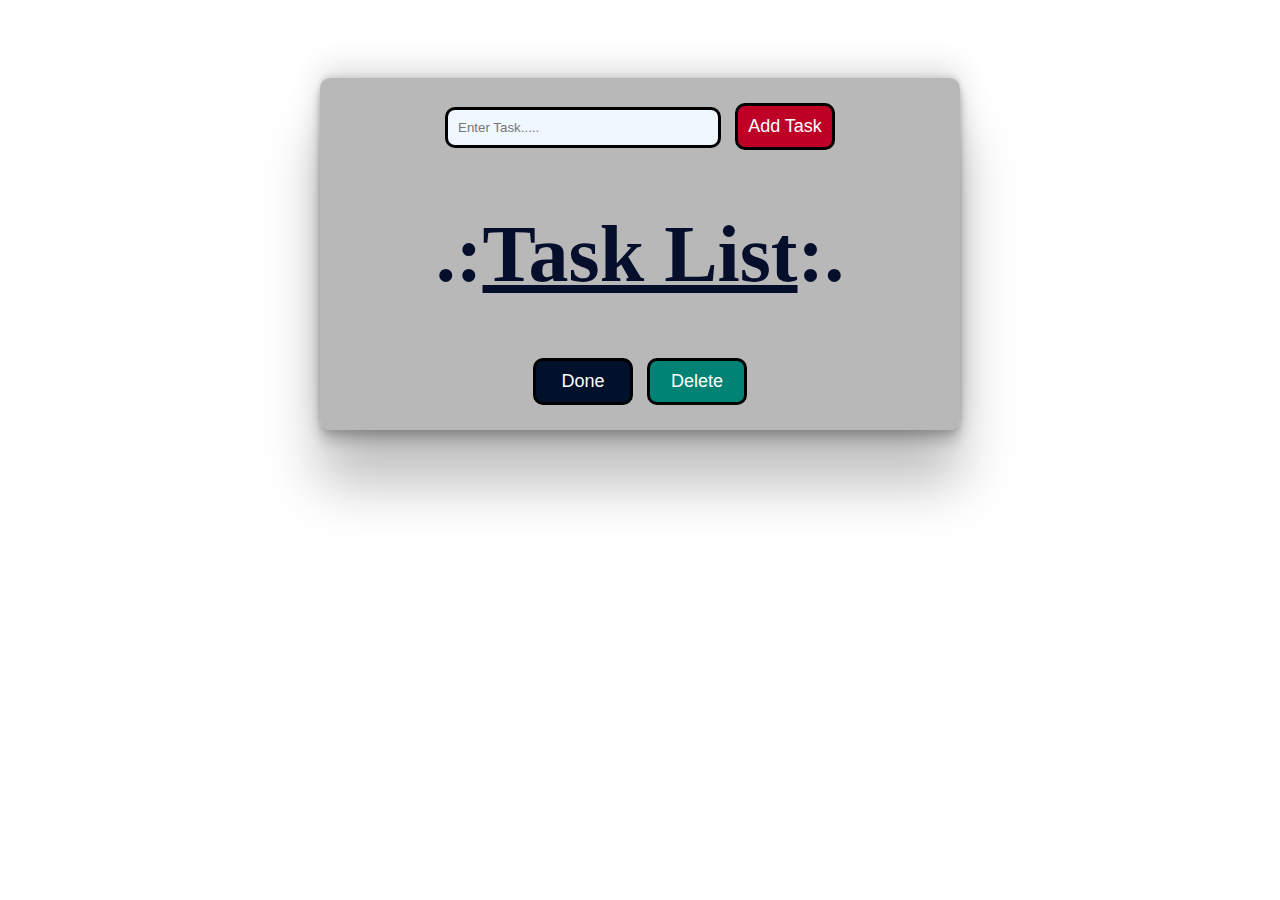
<file: index.html>
<!DOCTYPE html>
<html lang="en">
<head>
    <meta charset="UTF-8">
    <meta name="viewport" content="width=device-width, initial-scale=1.0">
    <title>Document</title>
    <link rel="stylesheet" href="https://cdnjs.cloudflare.com/ajax/libs/font-awesome/6.5.1/css/all.min.css">
    <link rel="stylesheet" href="index.css">
</head>
<body>
    <div class="container">
        <div class="myBox">
            <input type="text" class="inputText" placeholder="Enter Task.....">
            <input type="button" onclick="AddTask()" value="Add Task" class="inputBtn input-color">
        </div>
        <div class="taskList">
            <h1>.:<u>Task List</u>:.</h1>
        </div>
        <div class="submit">
            <button class="inputBtn done-color" onclick="done()">Done</button>
            <button class="inputBtn delet-color" onclick="allDel()">Delete</button>
        </div>
    </div>
    <script src="index.js"></script>
</body>
</html>
</file>
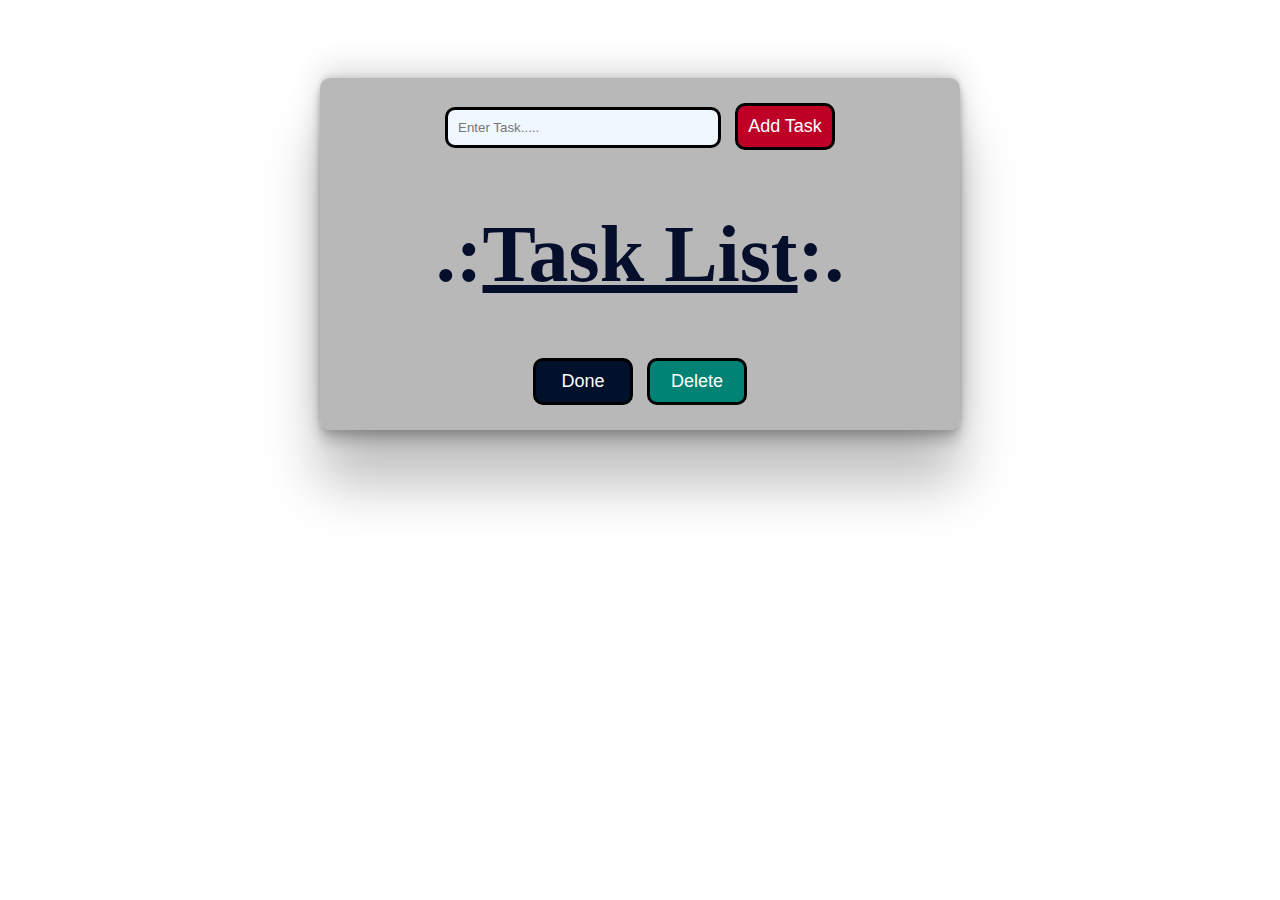
<file: To Do List.html>
<!DOCTYPE html>
<html lang="en">
<head>
    <meta charset="UTF-8">
    <meta name="viewport" content="width=device-width, initial-scale=1.0">
    <title>Document</title>
    <link rel="stylesheet" href="https://cdnjs.cloudflare.com/ajax/libs/font-awesome/6.5.1/css/all.min.css">
    <link rel="stylesheet" href="To Do List.css">
</head>
<body>
    <div class="container">
        <div class="myBox">
            <input type="text" class="inputText" placeholder="Enter Task.....">
            <input type="button" onclick="AddTask()" value="Add Task" class="inputBtn input-color">
        </div>
        <div class="taskList">
            <h1>.:<u>Task List</u>:.</h1>
        </div>
        <div class="submit">
            <button class="inputBtn done-color" onclick="done()">Done</button>
            <button class="inputBtn delet-color" onclick="allDel()">Delete</button>
        </div>
    </div>
    <script src="To Do List.js"></script>
</body>
</html>
</file>
<file: index.css>
body {
    display: flex;
    justify-content: space-around;
    padding-top: 70px;
}
.container {
    /* background-image: linear-gradient(to bottom right, rgb(255, 137, 137), rgb(117, 117, 251)); */
    background-color: rgba(128, 128, 128, 0.556);
    /* border: 2px solid gray; */
    width: 600px;
    text-align: center;
    padding: 20px;
    height: auto;
    border-radius: 10px;
    box-shadow: rgba(0, 0, 0, 0.25) 0px 54px 55px, rgba(0, 0, 0, 0.12) 0px -12px 30px, rgba(0, 0, 0, 0.12) 0px 4px 6px, rgba(0, 0, 0, 0.17) 0px 12px 13px, rgba(0, 0, 0, 0.09) 0px -3px 5px;
}
.taskList h1 {
    font-size: 80px;
    color: #050f2c;
}
.inputText {
    border: 3px solid black;
    padding: 10px;
    border-radius: 10px;
    width: 250px;
    background-color: aliceblue;
    margin: 5px;
}
.inputBtn {
    border: 3px solid black;
    padding: 10px;
    border-radius: 10px;
    width: 100px;
    margin: 5px;
}
.mainDiv {
    display: flex;
    justify-content: space-between;
    margin: 10px;
}
.textP {
    font-size: 25px;
    vertical-align: bottom;
}
.taskBTN {
    border: 2px solid ;
    color: white;
    background-color: black;
    margin: 0 10px;
    padding: 10px;
    border-radius: 10px;
}
.strikethrough {
    text-decoration: line-through;
}

.input-color {
    background-color: #be0027;
    color: white;
    font-size: 18px;
    /* font-weight: bold; */
}
.done-color {
    background-color:  #00112c;
    color: white;
    font-size: 18px;
}
.delet-color {
    background-color: #008374;
    color: white;
    font-size: 18px;
}

.checkBtn {
    background-color:  #74d2e7;
    color: white;
    font-size: 18px;
}
.updateBtn {
    background-color:  #7f181b;
    color: white;
    font-size: 18px;
}
.deletBtn {
    background-color:  #fb8a2e;
    color: white;
    font-size: 18px;
}
</file>
<file: To Do List.css>
body {
    display: flex;
    justify-content: space-around;
    padding-top: 70px;
}
.container {
    /* background-image: linear-gradient(to bottom right, rgb(255, 137, 137), rgb(117, 117, 251)); */
    background-color: rgba(128, 128, 128, 0.556);
    /* border: 2px solid gray; */
    width: 600px;
    text-align: center;
    padding: 20px;
    height: auto;
    border-radius: 10px;
    box-shadow: rgba(0, 0, 0, 0.25) 0px 54px 55px, rgba(0, 0, 0, 0.12) 0px -12px 30px, rgba(0, 0, 0, 0.12) 0px 4px 6px, rgba(0, 0, 0, 0.17) 0px 12px 13px, rgba(0, 0, 0, 0.09) 0px -3px 5px;
}
.taskList h1 {
    font-size: 80px;
    color: #050f2c;
}
.inputText {
    border: 3px solid black;
    padding: 10px;
    border-radius: 10px;
    width: 250px;
    background-color: aliceblue;
    margin: 5px;
}
.inputBtn {
    border: 3px solid black;
    padding: 10px;
    border-radius: 10px;
    width: 100px;
    margin: 5px;
}
.mainDiv {
    display: flex;
    justify-content: space-between;
    margin: 10px;
}
.textP {
    font-size: 25px;
    vertical-align: bottom;
}
.taskBTN {
    border: 2px solid ;
    color: white;
    background-color: black;
    margin: 0 10px;
    padding: 10px;
    border-radius: 10px;
}
.strikethrough {
    text-decoration: line-through;
}

.input-color {
    background-color: #be0027;
    color: white;
    font-size: 18px;
    /* font-weight: bold; */
}
.done-color {
    background-color:  #00112c;
    color: white;
    font-size: 18px;
}
.delet-color {
    background-color: #008374;
    color: white;
    font-size: 18px;
}

.checkBtn {
    background-color:  #74d2e7;
    color: white;
    font-size: 18px;
}
.updateBtn {
    background-color:  #7f181b;
    color: white;
    font-size: 18px;
}
.deletBtn {
    background-color:  #fb8a2e;
    color: white;
    font-size: 18px;
}
</file>
